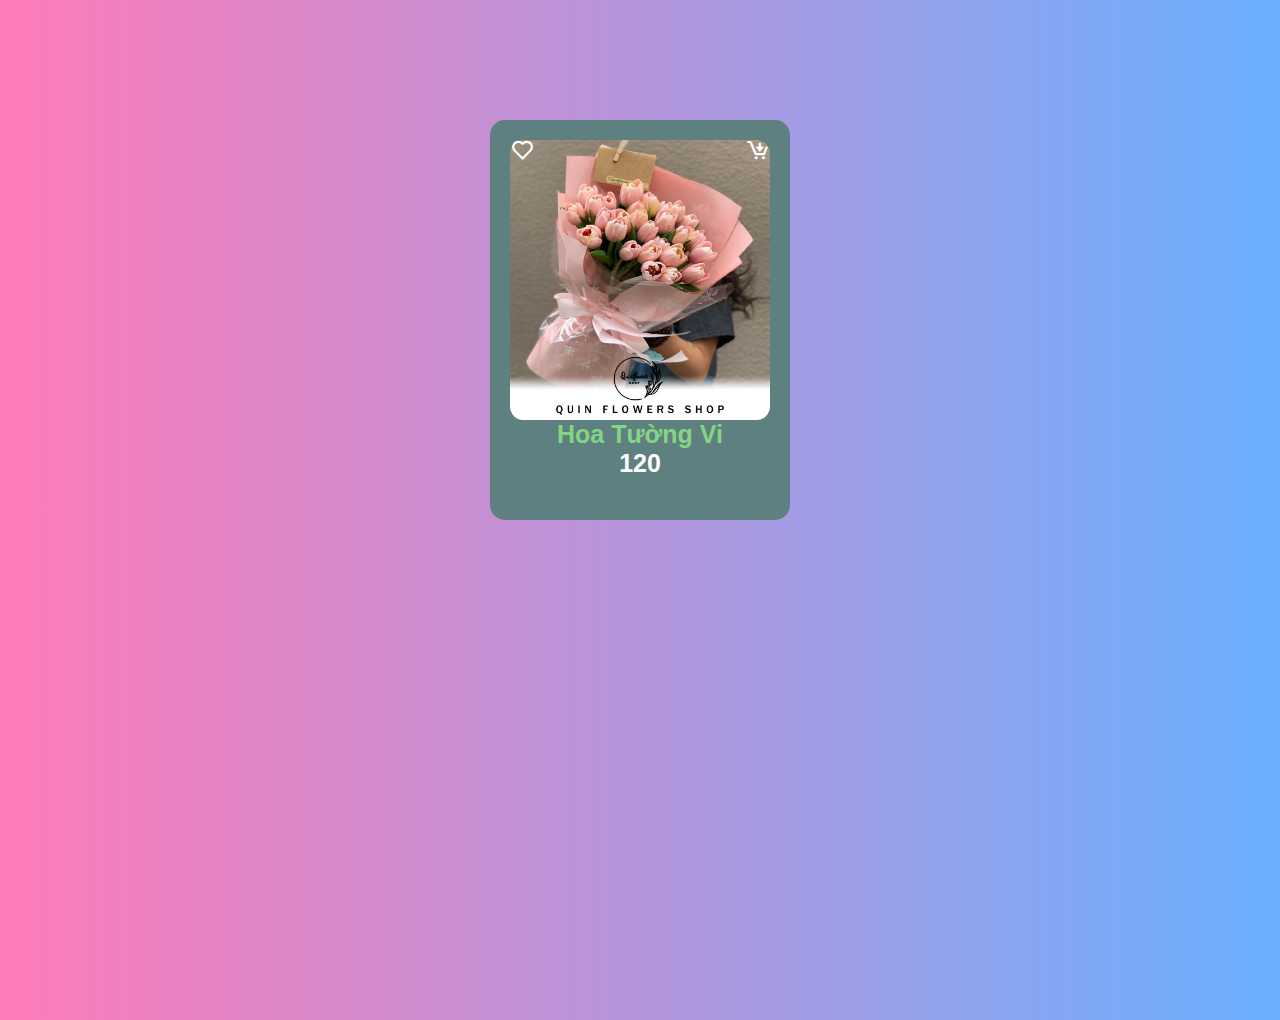
<file: LeNguyenThiTam_21088051/index.html>
<!DOCTYPE html>
<html lang="en">
<head>
    <meta charset="UTF-8">
    <meta name="viewport" content="width=device-width, initial-scale=1.0">
    <title>Document</title>
    <link rel="stylesheet" href="index.css">
    <link href='https://unpkg.com/boxicons@2.1.4/css/boxicons.min.css' rel='stylesheet'>
    <link href="https://fonts.googleapis.com/css2?family=Quicksand:wght@300..700&display=swap">
</head>
<body>
    <div class="card">
        <div class="card_heart">
            <i class="bx bx-heart"></i>
        </div>
        <div class="card_cart">
            <i class="bx bx-cart-download"></i>
        </div>
        <div class="card_img">
            <img src="02.jpg"></img>
        </div>
        <div class="card_title">Hoa Tường Vi</div>
        <div class="card_price">120</div>
        <div class="card_size">
            <h3>Size</h3>
            <span>6</span>
            <span>7</span>
            <span>8</span>
            <span>9</span>
        </div>
        <div class="card_color">
            <h3>Color</h3>
            <span class="card_color_green"></span>
            <span class="card_color_red"></span>
            <span class="card_color_yellow"></span>
        </div>
        <div class="card_action">
            <button>Mua</button>
            <button>Gio hang</button>
        </div>
    </div>
    
</body>
</html>
</file>
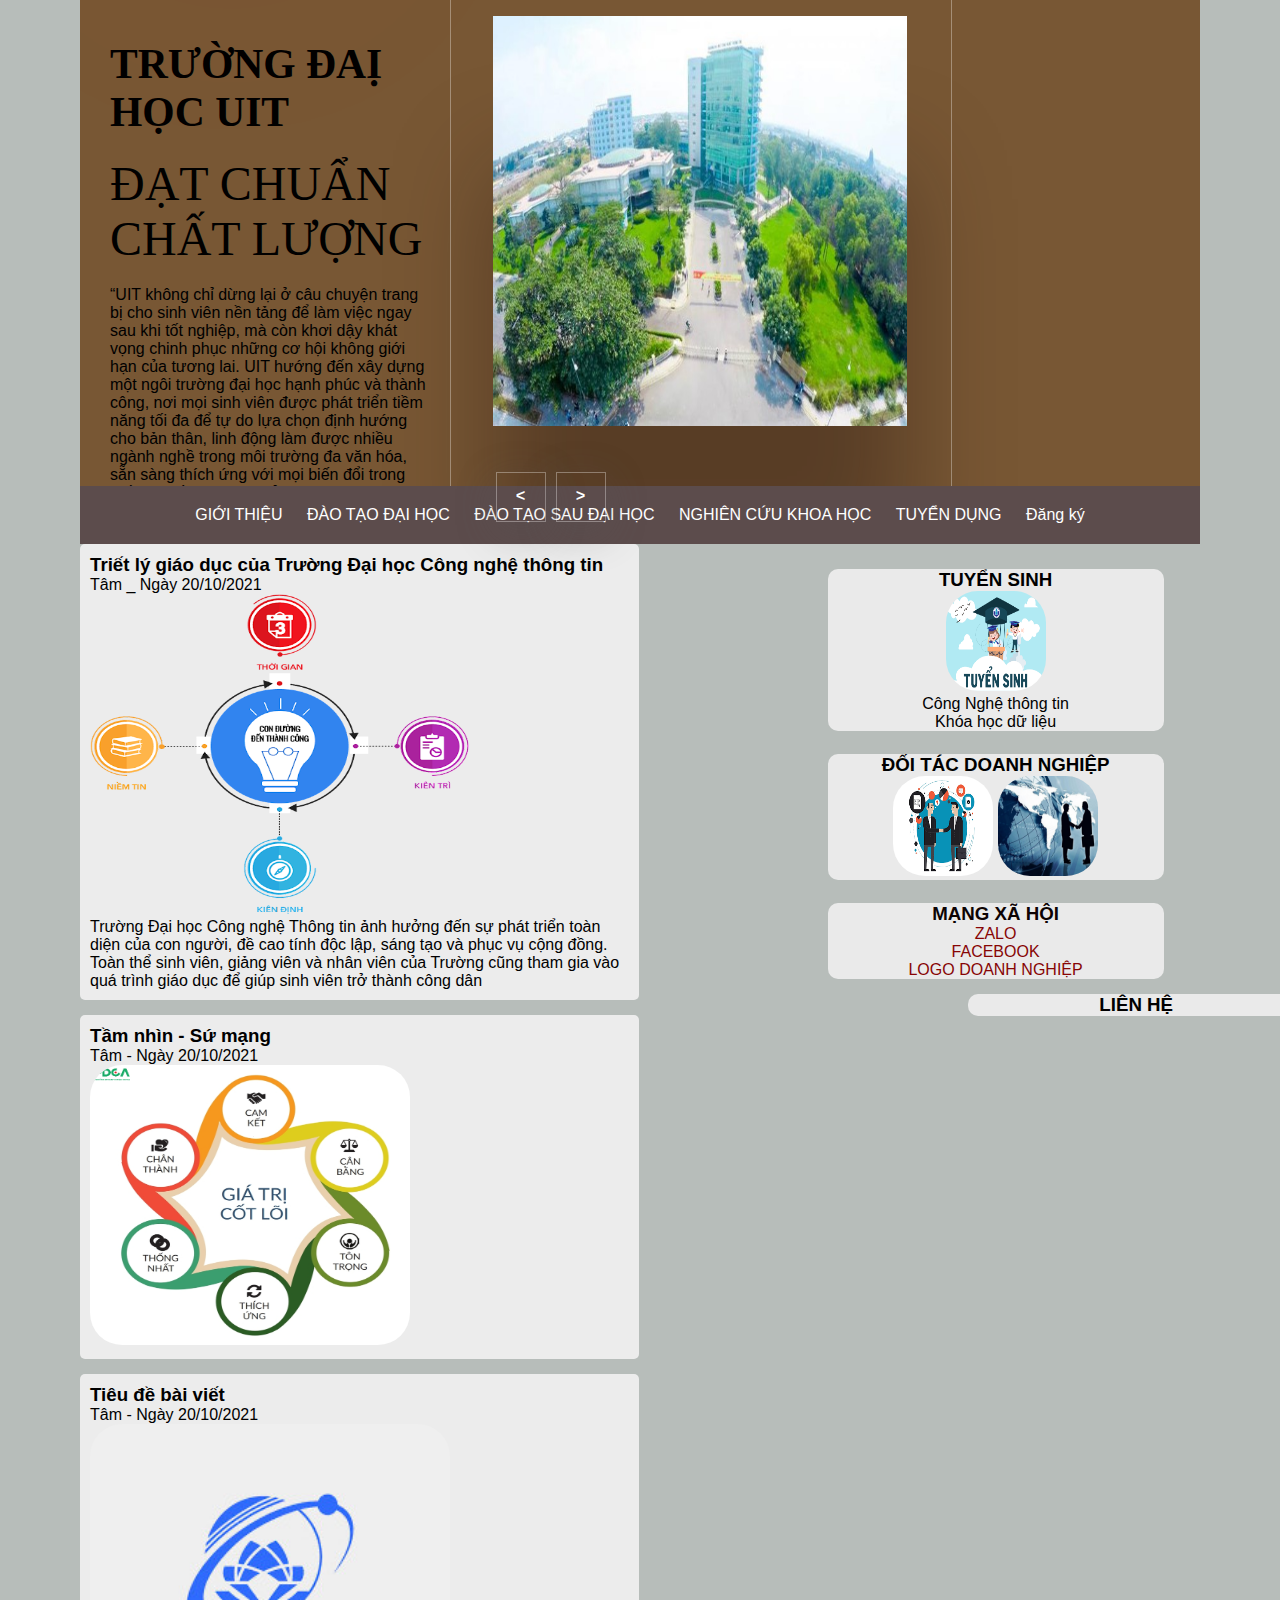
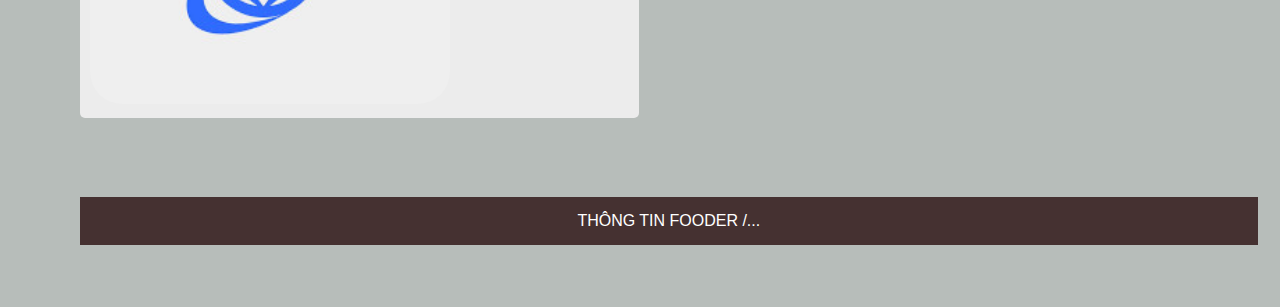
<file: baikt.html>
<!DOCTYPE html>
<html lang="en">
<head>
    <meta charset="UTF-8">
    <meta name="viewport" content="width=device-width, initial-scale=1.0">
    <link rel="stylesheet" href="baikt.css">
    <link href="https://fonts.googleapis.com/css2?family=Quicksand:wght@300..700&display=swap" rel="stylesheet">
    <link href='https://unpkg.com/boxicons@2.1.4/css/boxicons.min.css' rel='stylesheet'>
    <title>baikt</title>
</head>
<body>
    <!--------header-->
    
    <main>
        <section class="carousel next">
            
            <div class="list">
                <article class="item other_1">
                    <div class="main-content" 
                    style="background-color: #75b9f0;">
                        <div class="content">
                            <h2>TRƯỜNG ĐẠI HỌC UIT</h2>
                            <p class="price">Tuyển Sinh</p>
                            <p class="description">
                                Đây là trường đại học tư thục không vì lợi nhuận, cơ sở chính đặt tại Khu đô thị (TPHCM) với diện tích khoảng 80.000 m2.

Quy mô dự kiến đến năm 2030 hơn 10.000 sinh viên. UMT được quy hoạch bài bản và đồng bộ, đầu tư cơ sở vật chất hiện đại, thiết kế và xây dựng theo mô hình các trường đại học danh tiếng thế giới, đầy đủ các khu vực chức năng như viện nghiên cứu sáng tạo, giảng đường hiện đại, thư viện số, studio, phòng lab, phòng nghiên cứu thực nghiệp...
                            </p>
                        
                        </div>
                    </div>
                    <figure class="image">
                        <img src="./10.jpg" alt=""height="390px">
                        <figcaption></figcaption>
                    </figure>
                </article>
                <article class="item active">
                    <div class="main-content" 
                    style="background-color: #785734;">
                        <div class="content">
                            <h2> TRƯỜNG ĐAỊ HỌC UIT</h2>
                            <p class="price">ĐẠT CHUẨN CHẤT LƯỢNG</p>
                            <p class="description">
                                “UIT không chỉ dừng lại ở câu chuyện trang bị cho sinh viên nền tảng để làm việc ngay sau khi tốt nghiệp, mà còn khơi dậy khát vọng chinh phục những cơ hội không giới hạn của tương lai. UIT hướng đến xây dựng một ngôi trường đại học hạnh phúc và thành công, nơi mọi sinh viên được phát triển tiềm năng tối đa để tự do lựa chọn định hướng cho bản thân, linh động làm được nhiều ngành nghề trong môi trường đa văn hóa, sẵn sàng thích ứng với mọi biến đổi trong thế giới số 4.0, tự tin trở thành công dân toàn cầu, kiến tạo tương lai và đóng góp cho cộng đồng”, TS. Huỳnh Bá Lân, Chủ tịch Hội đồng Trường, Hiệu trưởng, chia sẻ.
                            </p>

                        </div>
                    </div>
                    <figure class="image">
                        <img src="./11.jpg" alt="" width="210px" height="410px">
                        <figcaption></figcaption>
                    </figure>
                </article>
                
            </div>
            <div class="arrows">
                <button id="prev"><</button>
                <button id="next">></button>
            </div>
        </section>
    </main>
    

    <nav class="navbar">
            <a href="#">GIỚI THIỆU</a>
            <a href="#">ĐÀO TẠO ĐẠI HỌC</a>
            <a href="#">ĐÀO TẠO SAU ĐẠI HỌC</a>
            <a href="#">NGHIÊN CỨU KHOA HỌC</a>
            <a href="#">TUYỂN DỤNG</a>

            <a CLASS="MOT" href="#">Đăng ký</a>
            <div class="search-form">
                <input type="search" id="search-box" placeholder="Tìm kiếm ở đây...">
                <label for="search-box" class="bx bx-search-alt"></label>
            </div>
    </nav>
    

<seciton class=tititle>
    <div class="title1">
        <h3>Triết lý giáo dục của Trường Đại học Công nghệ thông tin</h3>
        <p>Tâm _ Ngày 20/10/2021</p>
        <img class="banner1" src="./unnamed.png" alt="Triết Lý Giáo Dục" width="380px" height="320px">
        <p>Trường Đại học Công nghệ Thông tin ảnh hưởng đến sự phát triển toàn diện của con người, đề cao tính độc lập, sáng tạo và phục vụ cộng đồng. Toàn thể sinh viên, giảng viên và nhân viên của Trường cũng tham gia vào quá trình giáo dục để giúp sinh viên trở thành công dân 
            
        </p>
    </div> 

    <div class="title2">
        <h3>Tầm nhìn - Sứ mạng</h3>
        <p>Tâm - Ngày 20/10/2021</p>
        <img class="banner1" src="12.jpg" alt="tênanh" width="320px" height="280px">
    </div>
</seciton>

  <article class="article">
    <div class="title3">
        <h3>Tiêu đề bài viết</h3>
        <p>Tâm - Ngày 20/10/2021</p>
        <img class="banner1" src="04.jpg" alt="tênanh" width="360px" height="280px">
        <p</p>
    </div>
    </article>  

  

   
        <div class="thongtin1">
            <h3>TUYỂN SINH</h3>
            <img class="banner1" src="./15.png" alt="tênanh" width="100px" height="100px">
            <ul>
                <li>Công Nghệ thông tin</li>
                <li>Khóa học dữ liệu</li>
            </ul>
        </div>

        <div class="thongtin2">
            <H3>ĐỐI TÁC DOANH NGHIỆP</H3>
            <img class="banner1" src="./14.png" alt="tênanh" width="100px" height="100px">
            <img class="banner1" src="./20.jpg" alt="tênanh" width="100px" height="100px">

        </div>

        <div class="MXH">
            <h3>MẠNG XÃ HỘI</h3>
            <ul>
                <li><a href="">ZALO</a></li>
                <li><a href="">FACEBOOK</a></li>
                <li><a href="">LOGO DOANH NGHIỆP</a></li>
            </ul>
        </div>
        
        <div class="lienhe">
            <h3>LIÊN HỆ</h3>
        </div>
        

    <footer>THÔNG TIN FOODER /...</footer>
    <script src="BAIKT.JS"></script>
</body>
</html>
</file>
<file: LeNguyenThiTam_21088051/index.css>
:root{ --primary-color: rgb(131,213,131);}

*{
    margin: 0;
    padding: 0;
    box-sizing: border-box;
    font-family: "Quicksand", sans-serif;
}

body{
    height:100vh;
    background: linear-gradient(to right,rgb(255, 123, 184), rgb(106, 176, 255));

}

.card{
    margin: 120px auto;
    width: 300px;
    height:400px;
    background: rgb(94,128,128);
    padding: 20px;
    border-radius: 15px;
    color: white;
    position: relative;
}

.card_heart, .card_cart{
    font-size: 25px;
    position: absolute;
    left: 20px;
    top: 18px;
    cursor: pointer;
}


.card_cart{
    left: unset;
    right: 20px;
}

.card_img{
    overflow: hidden;
    width: 100%;
    height: 280px;
    transition: 0.5s;
    border-radius: 5%;

}

.card_img img{
    width: 100%;
    height: 100%;
    object-fit: cover;
 
}

.card_title, .card_price{
    font-size: 25px;
    font-weight: bold;
    text-align: center;
    transition: 0.5;
}

.card_title{
    color: var(--primary-color);
}

.card_size, .card_color{
    display: flex;
    align-items: center;
    margin-bottom: 10px;
    border: none;
}

.card_size span{
    padding: 1px 10px;
    background-image: rgb(220,211,211);
    color: black;
    border-radius: 5px;
    margin: 0 5px;
    cursor: pointer;
}

.card_color span{
    width: 15px;
    height: 15px;
    border-radius: 50%;
    margin: 0 5px;
    cursor: pointer;
}

.card_color_green{
    background: green;
}

.card_color_red{
    background-color: red;
}

.card_color_yellow{
    background-color: yellow;
}

.card_action button{
    background: var(--primary-color);
    border: none;
    outline: none;
    color: aliceblue;
    padding: 10px 20px;
    border-radius: 5px;
    font-weight: bold;
    margin-right: 20px;
    transition: 0.25s;
    cursor: pointer;
    margin-left: 20px;
}

.card_action button:hover{
    transform: scale(0.9);
}

.card:hover .card_img{
    transform: translateY(-90px) rotate(-20deg);
}

.card:hover .card_title{
    transform: translate(-35px, -70px);
}

.card:hover .card_price{
    transform: translate(-117px, -72px);
}

.card_size{
    margin-top: 100px;
    visibility: hidden;
    opacity: 0;
}

.card_size, .card_color, .card_action{
    visibility:hidden;
    opacity: 0;
    transition: 0.3s;
    transition-delay: 0.1s;
}

.card:hover .card_size,
.card:hover .card_color,
.card:hover .card_action{
    visibility: visible;
    opacity: 100;
}

.card:hover .card_size{
    margin-top: -60px;
}
</file>
<file: baikt.css>
/* Reset CSS */
* {
    margin: 10px;
    padding: 20px;
    bottom: 0;

    
}

@import url('https://fonts.googleapis.com/css2?family=Aboreto&display=swap');
@import url('https://fonts.googleapis.com/css2?family=Poppins:ital,wght@0,100;0,200;0,300;0,400;0,500;0,600;0,700;0,800;0,900;1,100;1,200;1,300;1,400;1,500;1,600;1,700;1,800;1,900&display=swap');
body{
    font-family: "Quicksand", sans-serif;
    margin: 0 auto;
    padding: 0 5rem;
    font-family: Arial, sans-serif;
    background-color: #b7bdba;
    
}
*{
    box-sizing: border-box;
    margin: 0;
    padding: 0;
    text-decoration: none;
    list-style: none;
    outline: none; border: none;
    transition: .2s linear;

}
:root{
    --border-color: #fff5;
    --w-image: 500px;
    --calculate: calc(3 / 2);

}

/* Header */
.header {
    background: image();
    color: #cc7373;
    padding: 20px;
    text-align: center;
}

.header img {
    width: 100px;
    height: auto;
}
.navbar .search-form{
    border-radius: 5px;
    position: absolute;
    top: 3CM;
    right: 6%;
    background: #fff;

    align-items: center;
    transform: scaleY(0);
    transform-origin: top;
}

/* Navigation */
.navbar {
    background-color: #5c4c4c;
    color: #fff;
    padding: 20px;
    text-align: center;
    font-size: 1rem;
}

.navbar a {
    color: #fff;
    text-decoration: none;
    margin: 0 10px;
    transition: color 0.3s ease; /* Thêm hiệu ứng chuyển động */
}

.navbar a:hover {
    color: #ffa500; /* Màu khi di chuột qua */
}


/* Section */
.tititle {
    float: left;
    width: 60%;
    position: relative;
    top: -0.4cm;
    
    font-size: 1rem;
}

.tititle:hover {
    color: #161111; /* Thay đổi màu khi di chuột qua */
}

.title1 {
    background-color: #ececec; /* Thay đổi màu sắc */
    position: relative;
    top: 0.4cm;
    font-size: 1rem;
    margin-right: 3cm;
    padding: 10px; /* Thêm padding */
    border-radius: 5px; /* Bo góc */
}

.title2 {
    background-color: #ececec; /* Thay đổi màu sắc */
    position: relative;
    top: 0.8cm;
    margin-right: 3cm;
    padding: 10px; /* Thêm padding */
    border-radius: 5px; /* Bo góc */
}

/* Article */
article {
    float: left;
    width: 60%;
    position: relative;
    
}

.title3 {
    background-color:#ececec; /* Thay đổi màu sắc */
    position: relative;
    top: 0.8cm;
    margin-right: 3cm;
    padding: 10px; /* Thêm padding */
    border-radius: 5px; /* Bo góc */
}
.banner1{
    border-radius: 2rem;
}
/* Aside */
aside {
    float: right;
    width: 30%;
    padding: 15px;
    position: relative;
    top: -9.7cm;
}

.thongtin1,
.thongtin2,
.MXH,
.lienhe {
    background-color: #eaeaea; /* Thay đổi màu sắc */
    float: left;
    position: relative;
    width: 30%;
    left: 2cm;
    border-radius: 10px; /* Bo góc */
}

.thongtin1:hover,
.thongtin2:hover,
.MXH:hover,
.lienhe:hover {
    transform: scale(1.1); /* Hiệu ứng phóng to khi di chuột qua */
    transition: transform 0.3s ease; /* Thêm hiệu ứng transition */
}


.thongtin1 {
    top: -20.5cm;
    text-align: center;
}

.thongtin2 {
    
    top: -19.9cm;
    text-align: center;
}
.MXH a{
    color: #870505;
}
.MXH {
    top: -19.3cm;
    color: rgb(13, 3, 3); /* Thiết lập màu chữ thành đen */
    text-align: center;
}
.MXH:hover {
    color: rgb(220, 152, 33); /* Thiết lập màu chữ thành màu xanh */
    text-decoration: underline; /* Hiện đường gạch chân khi hover */
}
.lienhe {
    top: -18.9cm;
    left:23.5cm;
    text-align: center;
}

/* Footer */
/* Footer */
footer {
    background-color: #453131;
    color: #fff;
    position: absolute; /* Đặt footer ở vị trí cố định trên màn hình */
    bottom: -25cm; /* Đặt footer ở dưới cùng của trang */
    width: 92%; /* Chiều rộng của footer bằng 100% của màn hình */
    padding: 15px;
    text-align: center
}


.carousel{
    margin-top: -5cm;
    width: 100%;
    height: 75vh;
    overflow: hidden;
}
.carousel .list{
    height: 100%;
    position: relative;
}
.carousel .list::before{
    position: absolute;
    width: var(--w-image);
    height: 100%;
    content: '';
    top: 0;
    left: calc(100% - calc(var(--w-image) * var(--calculate)));
    border-left: 1px solid var(--border-color);
    border-right: 1px solid var(--border-color);
    z-index: 10;
    pointer-events: none;
}
.carousel .list::after{
    position: absolute;
    top: 50px;
    left: 50px;
    content: '';
    background-color: red;
    width: 200px;
    height: 20px;
    z-index: 10;
    pointer-events: none;
    border-radius: 20px  50px 110px  230px;
    filter: blur(150px);
    opacity: .6;
}
.carousel .list .item{
    position: absolute;
    top: 0;
    left: 0;
    width: 100%;
    height: 100%;
}
.carousel .list .item .image{
    width: var(--w-image);
    height: 100%;
    position: absolute;
    top: 0;
    left: calc(100% - calc(var(--w-image) * var(--calculate)));
    padding: 20px;
    display: flex;
    flex-direction: column;
    justify-content: end;
    align-items: center;
    font-weight: 500;
}
.carousel .list .item .image img{
    width: 90%;
    margin-bottom: 10px;
    filter: drop-shadow(0 150px 50px #18090955);
}
.carousel .list .item .image figcaption{
    font-family: 'Aboreto';
    font-weight: bold;
    font-size: 1.3em;
    text-align: right;
    margin-bottom: 30px;
    width: 70%;
}
.carousel .list .item .main-content{
    height: 100%;
    display: grid;
    grid-template-columns: calc(100% - calc(var(--w-image) * var(--calculate)));
}
.carousel .list .item .main-content .content{
    padding: 40px 20px  20px 30px;
    position: relative;
    top:5cm;
}
.carousel .list .item .main-content .content h2{
    font-size: 2.6rem;
    font-family: 'Aboreto';
}
.carousel .list .item .main-content .content .price{
    font-family:Cambria, Cochin, Georgia, Times, 'Times New Roman', serif;
    font-size: 3em;
    margin: 20px 0;
}
.carousel .list .item .main-content .content .addToCard{
    background-color: #4f8b69;
    color: #fff;
    padding: 10px  30px;
    font-family: Poppins;
    font-size: large;
    font-weight: 500;
    border-radius: 30px;
    border: none;
    margin-top: 20px;
}
.arrows{
    position: absolute;
    bottom: 378px;
    left:2cm;
    width: calc(100% - calc(var(--w-image) * var(--calculate)));
    display: grid;
    grid-template-columns: repeat(2, 50px);
    grid-template-rows: 50px;
    justify-content: end;
    gap: 10px;
}
.arrows button{
    background-color: transparent;
    border: 1px solid var(--border-color);
    color: #fff;
    font-family: monospace;
    font-size: large;
    font-weight: bold;
    line-height: 0;
    box-shadow: 0 10px 40px #5555;
    cursor: pointer;
    transition: 0.5s;
}
.arrows button:hover{
    background-color: #eee5;
}
.carousel .list .item{
    display: none;
}
.carousel .list .item.active,
.carousel .list .item.other_1,
.carousel .list .item.other_2{
    display: block;
}
.carousel .list .item.active{
    z-index: 2;
}
.carousel .list .item.other_1,
.carousel .list .item.other_2{
    pointer-events: none;
}
.carousel .list .item.active .main-content{
    animation: showContent 1s ease-in-out 1 forwards;
}
@keyframes showContent{
    from{
        clip-path: circle(0% at 70% 50%);
    }to{
        clip-path: circle(100% at 70% 50%);
    }
}
.next .item.other_1{
    z-index: 1;
}
.next .item .image img,
.next .item .image figcaption{
    animation: effectNext .5s ease-in-out 1 forwards;
}
@keyframes effectNext{
    from{
        transform: translateX(calc(var(--transform-from)));
    }to{
        transform: translateX(calc(var(--transform-from) - var(--w-image)));
    }
}
.next .item.active .image{
    --transform-from: var(--w-image);
}
.next .item.other_1 .image{
    z-index: 3;
    --transform-from: 0px;
    overflow: hidden;
}
.next .item.other_2 .image{
    z-index: 3;
    --transform-from: calc(var(--w-image) * 2);
}
.arrows{
    z-index: 10;
}
/* prev */
.prev .list .item .image img,
.prev .list .item .image figcaption{
    animation: effectPrev 0.5s ease-in-out 1 forwards;
}
@keyframes effectPrev{
    from{
        transform: translateX(calc(var(--transform-from)));
    }to{
        transform: translateX(calc(var(--transform-from) + var(--w-image)));
    }
}
.prev .list .item.active .image{
    --transform-from: calc(var(--w-image) * -1);
    overflow: hidden;
}
.prev .list .item.other_1 .image{
    --transform-from: 0px;
    z-index: 3;
}
.prev .list .item.other_2 .image{
    z-index: 3;
    --transform-from: var(--w-image);
}
.prev .list .item.other_2 .main-content{
    opacity: 0;
}
@media screen and (max-width: 1023px){
    :root{
        --calculate: 1;
        --w-image: 400px; 
    }
    .carousel .list .item .main-content .content h2{
        font-size: 3em;
    }
}
@media screen and (max-width: 767px){
    .carousel .list .item .image{
        width: 100%;
        left: 0;
        justify-content: center;
    }
    .carousel .list .item .image figcaption{
        color: #fff;
        width: 100%;
        text-align: center;
    }
    .carousel .list .item .main-content .content{
        display: none;
    }
    .arrows{
        left: 30%;
        justify-content: center;
    }
}
</file>
